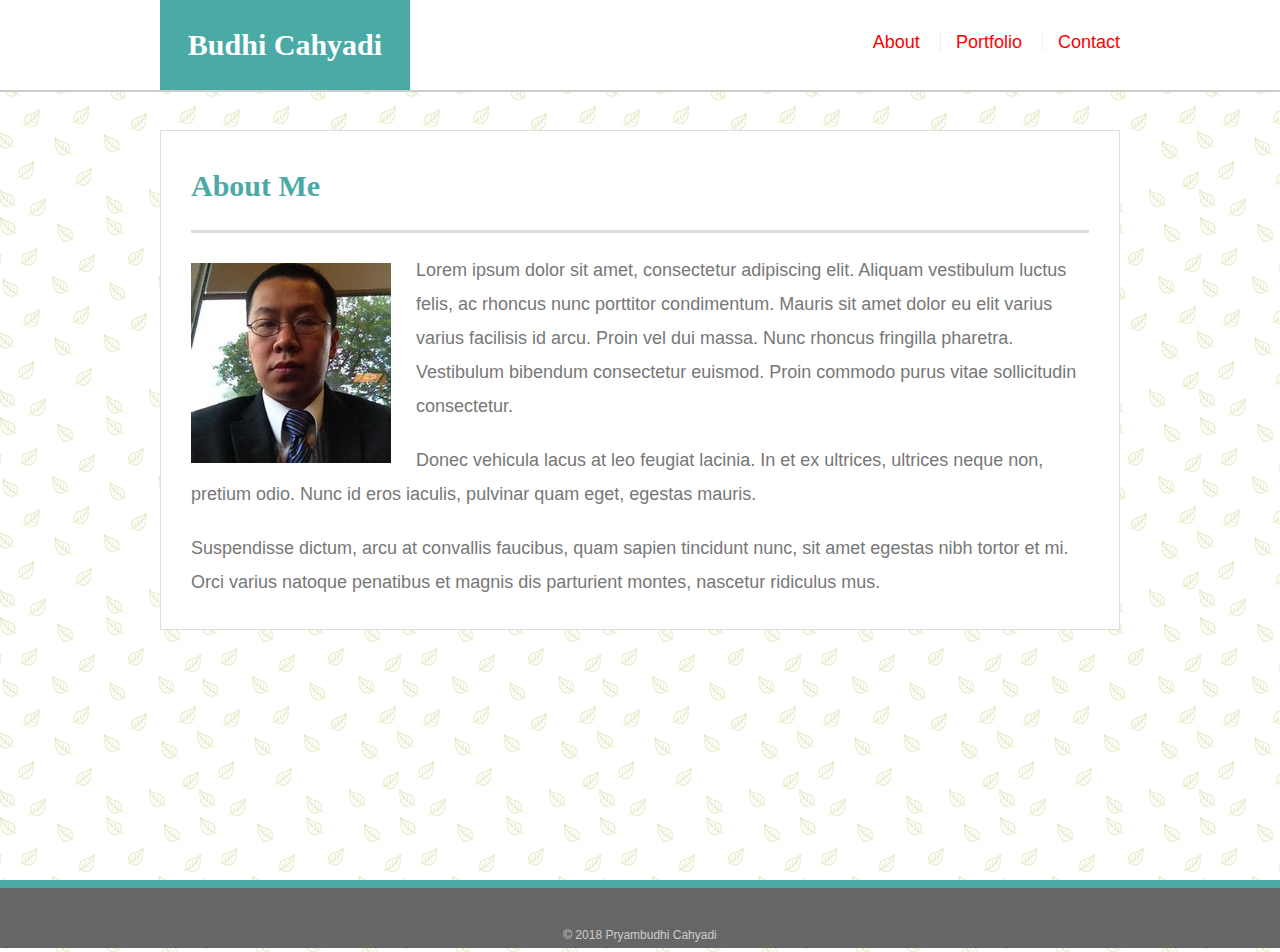
<file: index.html>
<!doctype html>
<html lang="en-us">

<head>
  <meta charset="UTF-8">
  <title>About | Pryambudhi Cahyadi</title>
  <link rel="stylesheet" type="text/css" href="Assets/css/reset.css">
  <link rel="stylesheet" type="text/css" href="Assets/css/style.css">
  <meta name="viewport" content="width=device-width, initial-scale=1.0">
</head>

<body>

  <header id="masterhead">
    <div class="container">
      <a href="index.html" id="logo">Budhi Cahyadi</a>
      <nav>
        <a href="index.html">About</a>
        <a href="portfolio.html">Portfolio</a>
        <a href="contact.html">Contact</a>
      </nav>
    </div>
  </header>
  <div class="wrapper"> 
  <div id="main-container" class="container">
    <section class="main-section">
      <h1>About Me</h1>

      <img src="Assets/images/me.jpg" class="auth-image" alt="Pryambudhi Cahyadi">

      <p>Lorem ipsum dolor sit amet, consectetur adipiscing elit. Aliquam vestibulum luctus felis, ac rhoncus nunc porttitor condimentum. Mauris sit amet dolor eu elit varius varius facilisis id arcu. Proin vel dui massa. Nunc rhoncus fringilla pharetra. Vestibulum bibendum consectetur euismod. Proin commodo purus vitae sollicitudin consectetur.</p>

      <p>Donec vehicula lacus at leo feugiat lacinia. In et ex ultrices, ultrices neque non, pretium odio. Nunc id eros iaculis, pulvinar quam eget, egestas mauris.</p>

      <p>Suspendisse dictum, arcu at convallis faucibus, quam sapien tincidunt nunc, sit amet egestas nibh tortor et mi. Orci varius natoque penatibus et magnis dis parturient montes, nascetur ridiculus mus.</p>

    </section>

  </div>
  <div class="push"></div>
  <footer>
    <div class="footer">
      © 2018 Pryambudhi Cahyadi
    </div>
  </footer>
  </div>
</body>

</html>
</file>
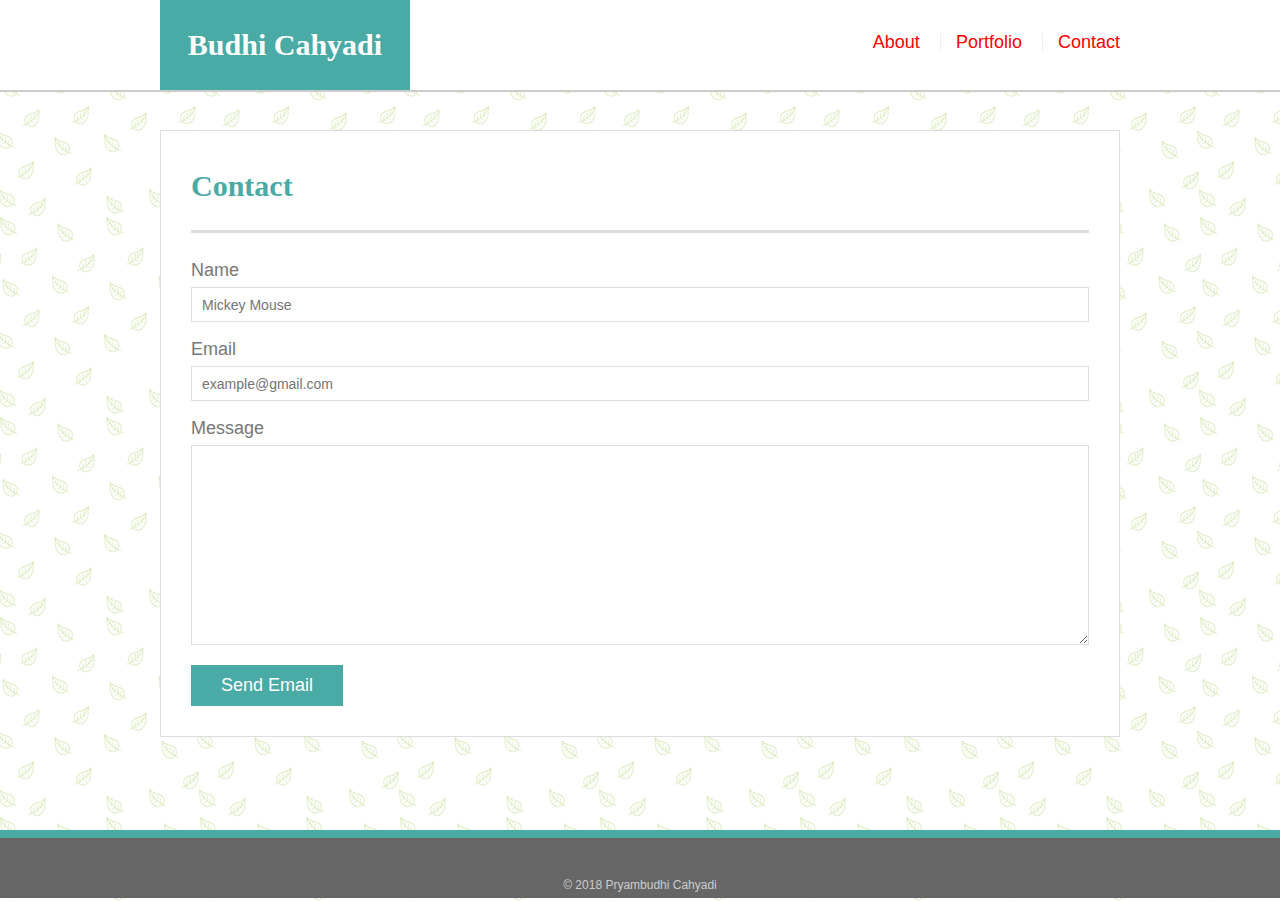
<file: contact.html>
<!doctype html>
<html lang="en-us">

<head>
  <meta charset="UTF-8">
  <title>Contact | Pryambudhi Cahyadi</title>
  <link rel="stylesheet" type="text/css" href="Assets/css/reset.css">
  <link rel="stylesheet" type="text/css" href="Assets/css/style.css">
  <meta name="viewport" content="width=device-width, initial-scale=1.0">
</head>

<body>
  <div class="wrapper">
  <header id="masterhead">
    <div class="container">
      <a href="index.html" id="logo">Budhi Cahyadi</a>
      <nav>
        <a href="index.html">About</a>
        <a href="portfolio.html">Portfolio</a>
        <a href="contact.html">Contact</a>
      </nav>
    </div>
  </header>

  <div id="main-container" class="container">
    <section class="main-section">
      <h1>Contact</h1>

      <form id="contact-form" method="post" action="mailto:pcahyadi@gmail.com">
        <ul>
          <li>
            <label for="name">Name</label>
            <input type="text" id="name" name="name" placeholder="Mickey Mouse" required="required">
          </li>
          <li>
            <label for="email">Email</label>
            <input type="email" id="email" name="email" placeholder="example@gmail.com" required="required">
          </li>
          <li>
            <label for="message">Message</label>
            <textarea id="message" name="message" required="required"></textarea>
          </li>
        </ul>
        <input type="submit" value="Send Email" />
      </form>

    </section>

  </div>

  <footer>
    <div class="container">
      © 2018 Pryambudhi Cahyadi 
    </div>
  </footer>
  </div>
</body>

</html>
</file>
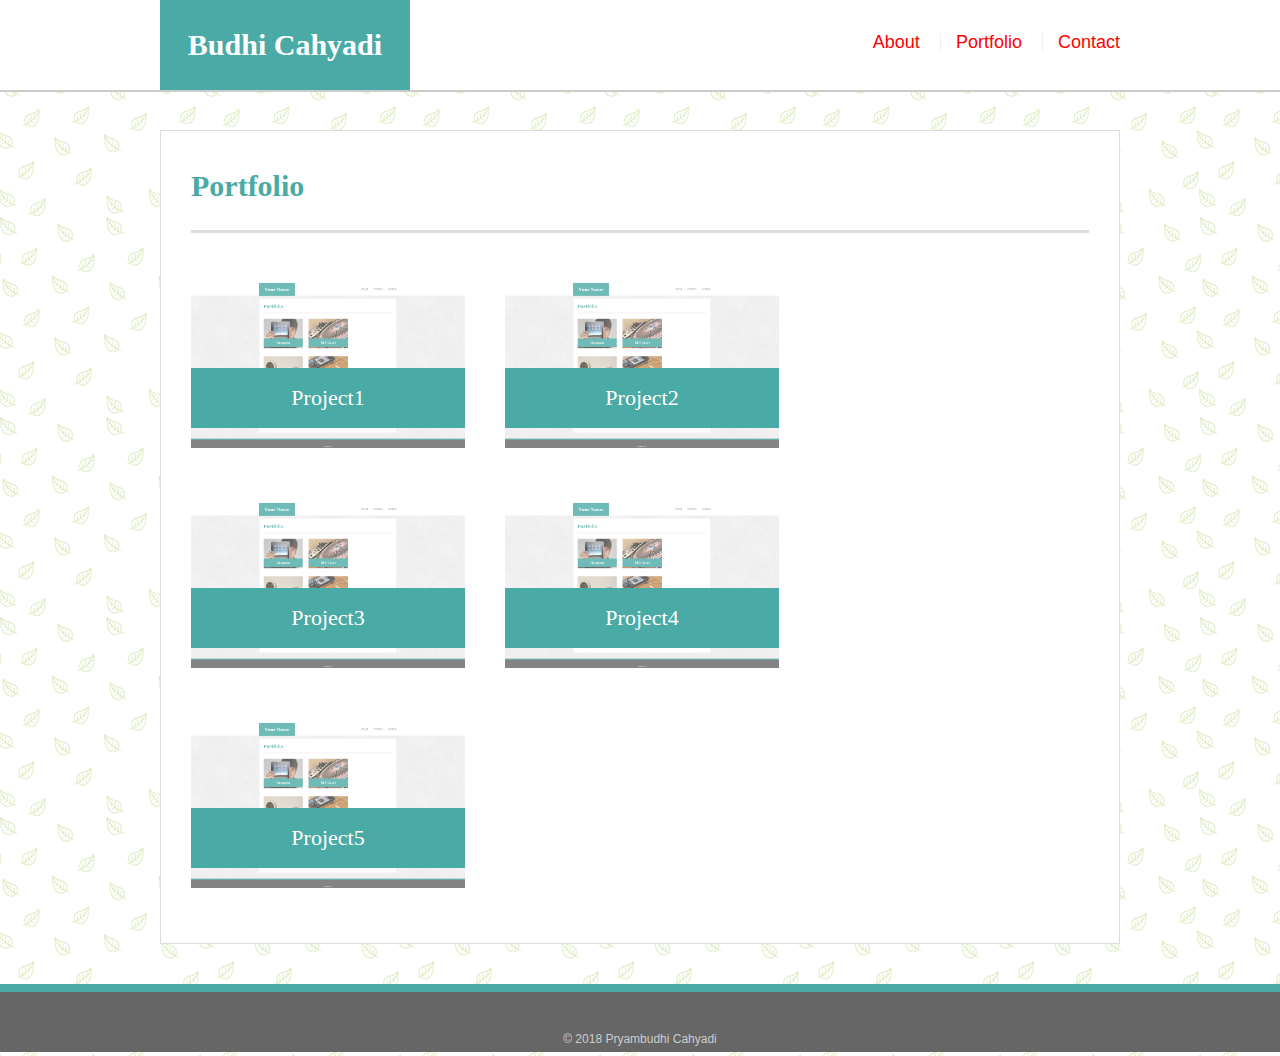
<file: portfolio.html>
<!doctype html>
<html lang="en-us">

<head>
  <meta charset="UTF-8">
  <title>Portfolio | Pryambudhi Cahyadi</title>
  <link rel="stylesheet" type="text/css" href="Assets/css/reset.css">
  <link rel="stylesheet" type="text/css" href="Assets/css/style.css">
  <meta name="viewport" content="width=device-width, initial-scale=1.0">
</head>

<body>

  <header id="masterhead">
    <div class="container">
      <a href="index.html" id="logo">Budhi Cahyadi</a>
      <nav>
        <a href="index.html">About</a>
        <a href="portfolio.html">Portfolio</a>
        <a href="contact.html">Contact</a>
      </nav>
    </div>
  </header>
  <div class="wrapper">
  <div id="main-container" class="container">
    <section class="main-section">
      <h1>Portfolio</h1>

      <div class="project">
        <img src="Assets/images/hangman.png" class="image" alt="project1">

        <h3 class="project">Project1</h3>
      </div>
      <div class="project">
        <img src="Assets/images/rpggame.png" class="image" alt="project2">
        
        <h3 class="project">Project2</h3>
      </div>
      <div class="project">
        <img src="Assets/images/trivia.png" class="image" alt="project3">

        <h3 class="project">Project3</h3>
      </div>
      <div class="project">
        <img src="Assets/images/rutgers.png" class="image" alt="project4">

        <h3 class="project">Project4</h3>
      </div>
      <div class="project">
        <img src="Assets/images/rockpaper.png" class="image" alt="project5">

        <h3 class="project">Project5</h3>
      </div>

    </section>

  </div>

  <footer>
    <div class="container">
      © 2018 Pryambudhi Cahyadi
    </div>
  </footer>
</body>
</div>
</html>
</file>
<file: Assets/css/style.css>
body {
  font-family: Arial, "Helvetica Neue", Helvetica, sans-serif;
  font-size: 18px;
  line-height: 34px;
  color: #777777;
  background: url("../images/leaves.png");
}

* {
  box-sizing: border-box;
}

/* general */

.container {
  width: 100%;
  max-width: 960px;
  margin: 0 auto;
  clear: both;
}

h1,
h2,
h3,
p {
  margin-bottom: 20px;
}

p:last-child {
  margin-bottom: 0;
}

h1,
h2,
h3 {
  font-family: Georgia, Times, "Times New Roman", serif;
  font-weight: 700;
  color: #4aaaa5;
}

h1 {
  padding-bottom: 20px;
  font-size: 30px;
  line-height: 49px;
  border-bottom: 3px solid #dddddd;
}

h2,
h3 {
  font-size: 22px;
}

h4 {
  font-size: 18px;
  text-align: center;
  color: black;
  }

/* header */

#masterhead {
  position: fixed;
  z-index: 99;
  width: 100%;
  margin: 0 0 30px;
  overflow:hidden;
  color: #ffffff;
  background: #ffffff;
  border-bottom: 2px solid #cccccc;
}

#logo {
  float: left;
  width: 250px;
  height: 90px;
  font-family: Georgia, Times, "Times New Roman", serif;
  font-size: 30px;
  font-weight: 700;
  line-height: 90px;
  color: #ffffff;
  text-align: center;
  text-decoration: none;
  background: #4aaaa5;
}

nav {
  float: right;
  margin-top: 25px;
}

nav a {
  display: inline-block;
  padding-left: 15px;
  margin-left: 15px;
  line-height: 18px;
  color: #999;
  text-decoration: none;
  border-left: 1px solid #efefef;
}

nav a:first-child {
  border-left: 0 none;
}

/* unvisited link */
a:link {
  color: red;
}

/* visited link */
a:visited {
  color: green;
}

/* mouse over link */
a:hover {
  color: hotpink;
}

/* selected link */
a:active {
  color: blue;
}

/* footer */

footer {
  padding: 30px 0;
  clear: both;
  font-size: 12px;
  color: #ffffff;
  color: #cccccc;
  text-align: center;
  background: #666666;
  border-top: 8px solid #4aaaa5;
  height: 50px;
}

/* sticky footer 
   https://css-tricks.com/couple-takes-sticky-footer/ */

   .wrapper {
    height: 100%;
    min-height: 100%;
    margin: 0 auto -100px;
  }
  
  footer,
  .push {
    height: 50px;
  }

h3, h2 {
  padding-bottom: 20px;
  margin-bottom: 15px;
  line-height: 22px;
  border-bottom: 2px solid #eeeeee;
}

/* main */

#main-container {
  padding-top: 130px;
  min-height: calc(100vh - 70px);
}

.main-section {
  float: left;
  width: 100%;
  max-width: 960px;
  padding: 30px;
  margin: 0 0 40px;
  background: #ffffff;
  border: 1px solid #dddddd;
}
/* portfolio page */

.project {
  position: relative;
  float: left;
  width: 274px;
  margin: 20px 0 25px;
  overflow: auto;
}

.project:nth-child(even) {
  margin-right: 40px;
}

.project img {
  width: 100%;
  border: 0 none;
  opacity: 0.8;
}

.image {
  float: left;
  width: 300px;
  height: auto;
  margin-top: 10px;
  margin-right: 25px;
}

img:hover {
  box-shadow: 0 0 2px 1px rgba(0, 140, 186, 0.5);
}

.auth-image {
  float: left;
  width: 200px;
  height: auto;
  margin-top: 10px;
  margin-right: 25px;
}

.project h3 {
  position: absolute;
  bottom: 20px;
  width: 100%;
  padding: 15px;
  margin-bottom: 0;
  font-weight: 300;
  line-height: 30px;
  color: #ffffff;
  text-align: center;
  background: #4aaaa5;
  border-bottom: 0;
}

.project h3:hover {
  cursor: pointer;
  opacity: 0.5;
  background: hotpink;
  }

/* contact page */

#contact-form ul {
  margin-bottom: 20px;
}

#contact-form li {
  margin-bottom: 10px;
}

label,
input[type=text],
input[type=email],
textarea {
  display: block;
  width: 100%;
}

input[type=text],
input[type=email],
textarea {
  height: 35px;
  padding: 0 10px;
  font-size: 14px;
  border: 1px solid #dddddd;
}

textarea {
  height: 200px;
}

input[type=submit] {
  padding: 10px 30px;
  font-size: 18px;
  color: #ffffff;
  cursor: pointer;
  background: #4aaaa5;
  border: 0 none;
}

/* Standard syntax from https://www.w3schools.com/css/tryit.asp?filename=trycss3_animation1 */
@keyframes changecolor {
  from {background: url("../images/leaves.png");}
  to {background-color: yellow;}
}

/*
  These rules take effect when the browser's width
  is either 768px or less.
*/
@media screen and (max-width: 768px) {

  #masterhead {
    position: static;
    z-index: 99;
    width: 100%;
    margin: 0 0 30px;
    overflow:hidden;
    color: #ffffff;
    background: #ffffff;
    border-bottom: 2px solid #cccccc;
  }

  #logo {
  float: left;
  width: 250px;
  height: 90px;
  font-family: Georgia, Times, "Times New Roman", serif;
  font-size: 25px;
  font-weight: 700;
  line-height: 90px;
  color: #ffffff;
  text-align: center;
  text-decoration: none;
  background: #4aaaa5;
}
  
  body {
    font-family: Arial, "Helvetica Neue", Helvetica, sans-serif;
    font-size: 15px;
    line-height: 30px;
    color: #777777;
    animation-name: changecolor;
    animation-duration: 4s;
  }
  
  .wrapper {
    width: 100%;
  }
  .container {
    width: 100%;
    max-width: 768px;
    margin: 0 auto;
    clear: both;
  }
  
  h1 {
  padding-bottom: 20px;
  font-size: 25px;
  line-height: 49px;
  border-bottom: 3px solid #dddddd;
  }

  #main-container {
    padding-top: 30px;
    min-height: calc(100vh - 70px);
  }

  .auth-image {
    float: left;
    width: 150px;
    height: auto;
    margin-top: 10px;
    margin-right: 25px;
  }

    /* portfolio page */

    .project {
      position: relative;
      float: left;
      width: 274px;
      margin: 20px 0 25px;
      overflow: auto;
    }
  
    .project:nth-child(even) {
      margin-right: 40px;
    }
  
    .project img {
      width: 100%;
      border: 0 none;
      opacity: 0.8;
    }
  
    .image {
      float: left;
      width: 200px;
      height: auto;
      margin-top: 10px;
      margin-right: 25px;
    }
  /* contact page */

  #contact-form ul {
    margin-bottom: 20px;
  }

  #contact-form li {
  margin-bottom: 10px;
  }

  label,
  input[type=text],
  input[type=email],
  textarea {
    display: block;
    width: 100%;
  }

  input[type=text],
  input[type=email],
  textarea {
    height: 35px;
    padding: 0 10px;
    font-size: 14px;
    border: 1px solid #dddddd;
  }

  textarea {
    height: 200px;
  }

  input[type=submit] {
    padding: 10px 30px;
    font-size: 18px;
    color: #ffffff;
    cursor: pointer;
    background: #4aaaa5;
    border: 0 none;
  }

}
/*
  These rules take effect when the browser's width
  is either 640px or less.
*/

@media screen and (max-width: 640px) {
 
  #masterhead {
    position: static;
    z-index: 99;
    width: 100%;
    margin: 0 0 30px;
    overflow:hidden;
    color: #ffffff;
    background: #ffffff;
    border-bottom: 2px solid #cccccc;
  }
  
  #logo {
  float: left;
  width: 250px;
  height: 90px;
  font-family: Georgia, Times, "Times New Roman", serif;
  font-size: 20px;
  font-weight: 700;
  line-height: 90px;
  color: #ffffff;
  text-align: center;
  text-decoration: none;
  background: #4aaaa5;
}

  body {
    font-family: Arial, "Helvetica Neue", Helvetica, sans-serif;
    font-size: 12px;
    line-height: 28px;
    color: #777777;
    animation-name: changecolor;
    animation-duration: 4s;
  }

  .wrapper {
    width: 100%;
  }
  .container {
    width: 100%;
    max-width: 640px;
    margin: 0 auto;
    clear: both;
  }

  h1 {
  padding-bottom: 20px;
  font-size: 20px;
  line-height: 49px;
  border-bottom: 3px solid #dddddd;
  }
  
  #main-container {
    padding-top: 15px;
    min-height: calc(100vh - 70px);
  }

  .auth-image {
    float: left;
    width: 100px;
    height: auto;
    margin-top: 10px;
    margin-right: 25px;
  }

  /* portfolio page */

  .project {
    position: relative;
    float: left;
    width: 274px;
    margin: 20px 0 25px;
    overflow: auto;
  }

  .project:nth-child(even) {
    margin-right: 40px;
  }

  .project img {
    width: 100%;
    border: 0 none;
    opacity: 0.8;
  }

  .image {
    float: left;
    width: 150px;
    height: auto;
    margin-top: 10px;
    margin-right: 25px;
  }

  /* contact page */

  #contact-form ul {
    margin-bottom: 20px;
  }

  #contact-form li {
    margin-bottom: 10px;
  }

  label,
  input[type=text],
  input[type=email],
  textarea {
    display: block;
    width: 100%;
  }

  input[type=text],
  input[type=email],
  textarea {
    height: 35px;
    padding: 0 10px;
    font-size: 14px;
    border: 1px solid #dddddd;
  }

  textarea {
    height: 200px;
  }

  input[type=submit] {
    padding: 10px 30px;
    font-size: 18px;
    color: #ffffff;
    cursor: pointer;
    background: #4aaaa5;
    border: 0 none;
  }

}
</file>
